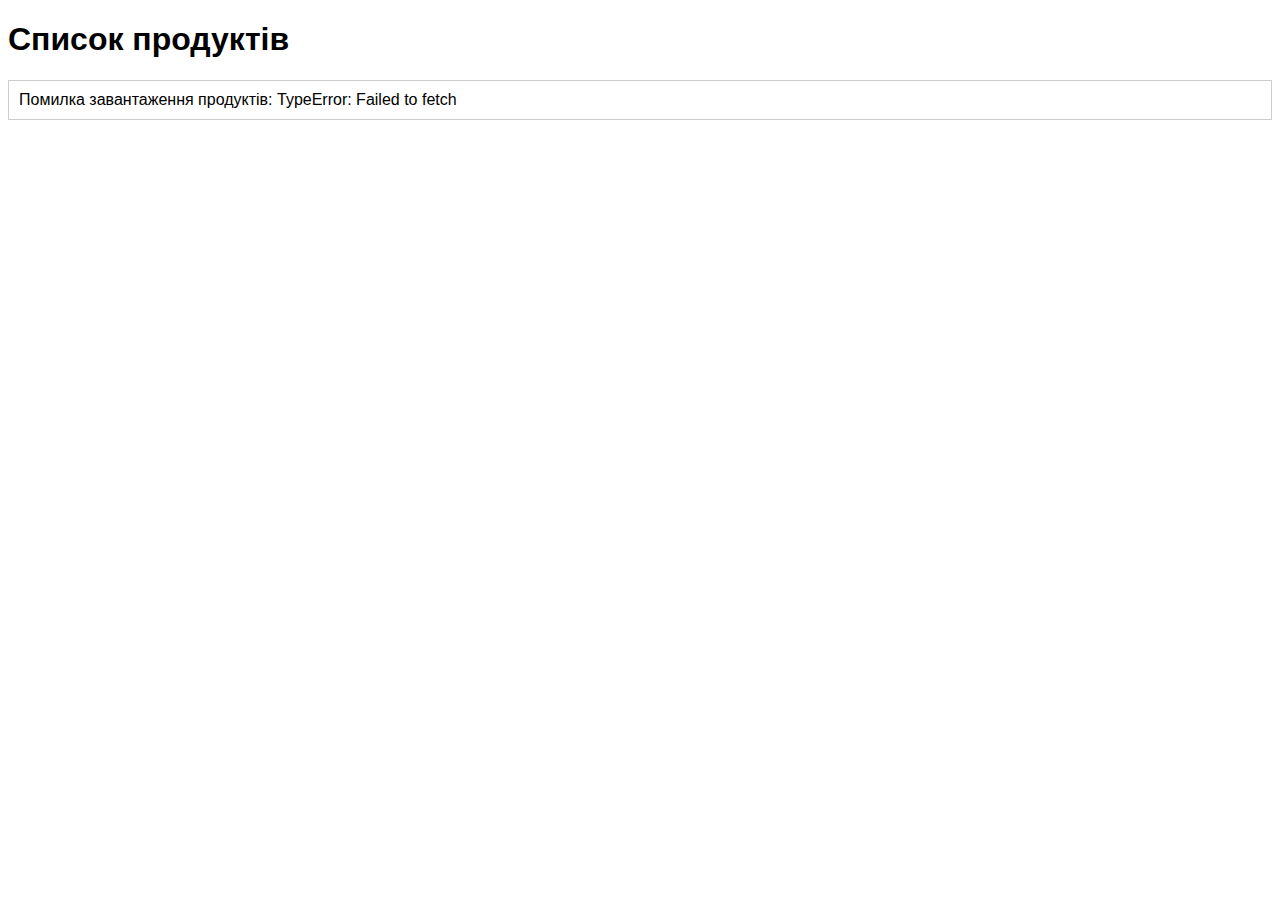
<file: ShoppingSystem-main/src/main/resources/static/index.html>
<!DOCTYPE html>
<html lang="en">
<head>
    <meta charset="UTF-8">
    <meta name="viewport" content="width=device-width, initial-scale=1.0">
    <title>Список продуктів</title>
    <style>
        body {
            font-family: sans-serif;
        }
        #product-list {
            list-style-type: none;
            padding: 0;
        }
        #product-list li {
            border: 1px solid #ccc;
            margin-bottom: 5px;
            padding: 10px;
        }
        .product-name {
            font-weight: bold;
        }
        .product-details {
            font-size: 0.9em;
            color: #555;
        }
    </style>
</head>
<body>
<h1>Список продуктів</h1>
<ul id="product-list">
    <li id="loading">Завантаження продуктів...</li>
</ul>

<script>
    document.addEventListener('DOMContentLoaded', function() {
        fetch("http://localhost:8080/api/products") // Зверніться до вашого API ендпоінту
            .then(response => {
                if (!response.ok) {
                    throw new Error(`HTTP error! status: ${response.status}`);
                }
                return response.json();
            })
            .then(products => {
                const productList = document.getElementById('product-list');
                productList.innerHTML = ''; // Очистити повідомлення про завантаження

                if (products && products.length > 0) {
                    products.forEach(product => {
                        const listItem = document.createElement('li');
                        listItem.innerHTML = `
                                <span class="product-name">${product.name}</span><br>
                                <span class="product-details">Ціна: ${product.price}, Виробник: ${product.producer}</span>
                            `;
                        productList.appendChild(listItem);
                    });
                } else {
                    const listItem = document.createElement('li');
                    listItem.textContent = 'Немає доступних продуктів.';
                    productList.appendChild(listItem);
                }
            })
            .catch(error => {
                const productList = document.getElementById('product-list');
                productList.innerHTML = `<li class="error">Помилка завантаження продуктів: ${error}</li>`;
                console.error('Помилка отримання продуктів:', error);
            });
    });
</script>
</body>
</html>
</file>
